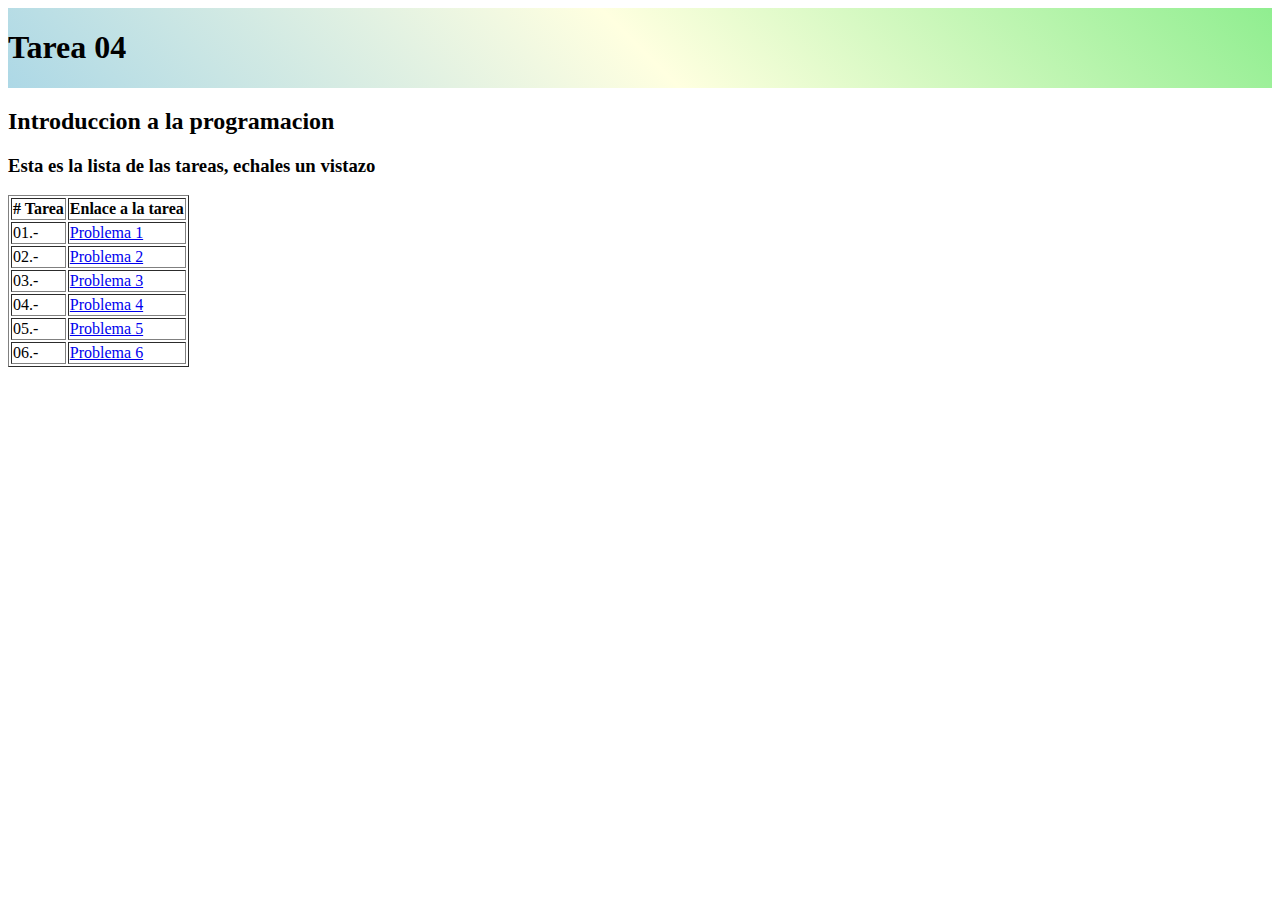
<file: index.html>
<!DOCTYPE html>
<html lang="en">
<head>
    <meta charset="UTF-8">
    <meta name="viewport" content="width=device-width, initial-scale=1.0">
    <title>Tarea 04 Introduccion a la programacion</title>
    <link rel="stylesheet" href="style.css">
    
</head>
<header>
    <div class="tarea04Title">
        <h1>Tarea 04</h1>
    </div>
    <div class="subTitle">
        <h2>        <h2>Introduccion a la programacion</h2></h2>
    </div>
</header>
<body>
    <div class="tableInvite">   
        <h3>Esta es la lista de las tareas, echales un vistazo</h3>
    </div>
    <div class="table">
        <table border="1">
            <thead>
                <tr>
                    <th># Tarea</th>
                    <th>Enlace a la tarea</th>
                </tr>
            </thead>
            <tbody>
                <tr>
                    <td>01.-</td>
                    <td><a href="Problema1/Problema1.html">Problema 1</a></td>
                </tr>
                <tr>
                    <td>02.-</td>
                    <td><a href="Problema2/Problema2.html">Problema 2</a></td>
                </tr>
                <tr>
                    <td>03.-</td>
                    <td><a href="Problema3/Problema3.html">Problema 3</a></td>
                </tr>
                <tr>
                    <td>04.-</td>
                    <td><a href="Problema4/Problema4.html">Problema 4</a></td>
                </tr>
                <tr>
                    <td>05.-</td>
                    <td><a href="Problema5/Problema5.html">Problema 5</a></td>
                </tr>
                <tr>
                    <td>06.-</td>
                    <td><a href="Problema6/Problema6.html">Problema 6</a></td>
                </tr>
            </tbody>
        </table>
    </div>

</body>
</html>
</file>
<file: style.css>
.tarea04Title {
    display: flex;
    background: linear-gradient(45deg, lightblue, lightyellow, lightgreen);
}
</file>
